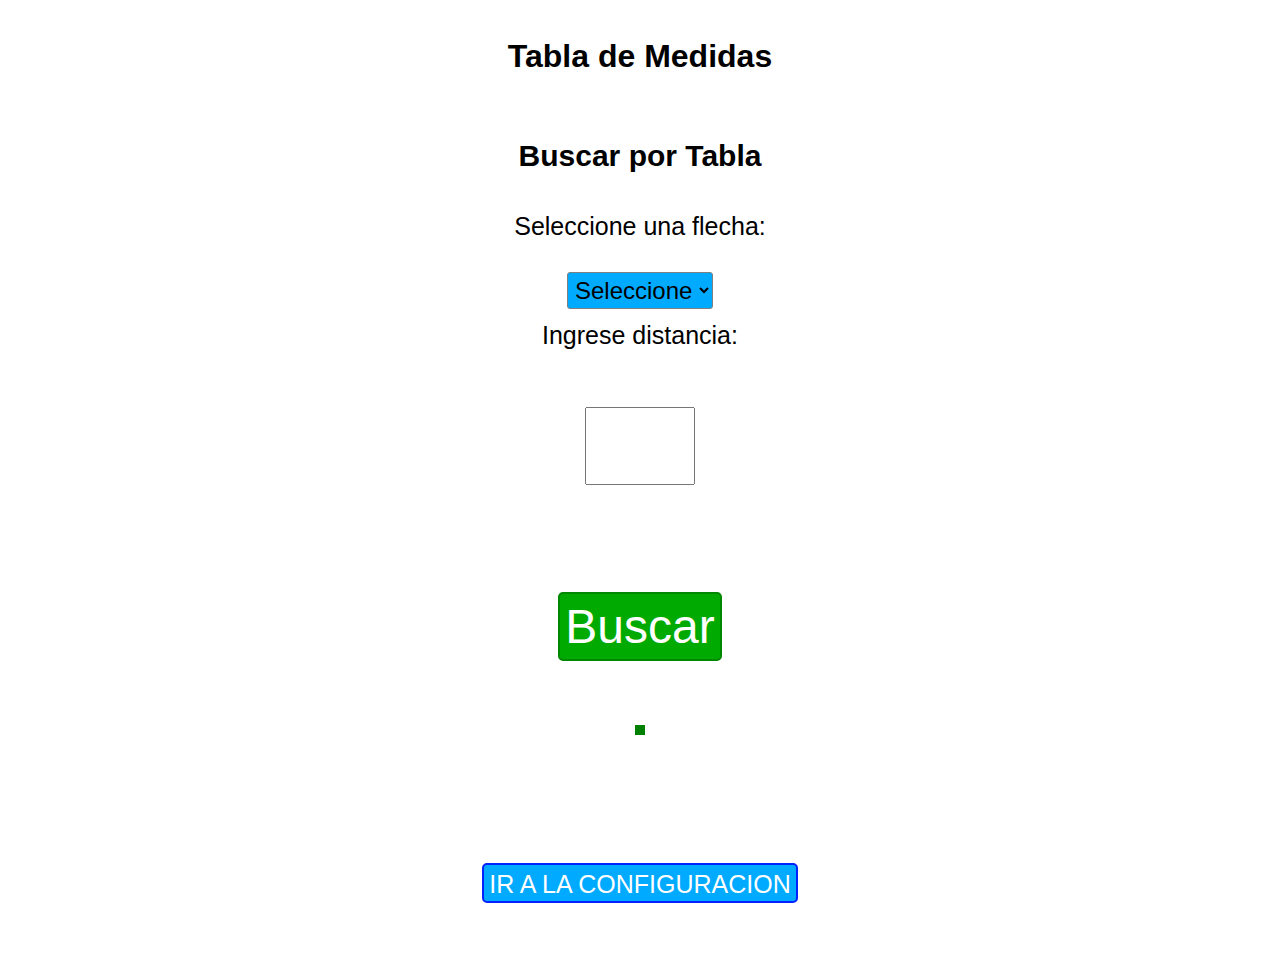
<file: index.html>
<!DOCTYPE html>
<html lang="en">
<head>
    <meta charset="UTF-8">
    <meta name="viewport" content="width=device-width, initial-scale=1.0">
    <title>Tabla de Medidas</title>
    <link rel="stylesheet" href="./css/styles.css">
</head>
<body>


    <h1 class="title">Tabla de Medidas</h1>

    <div class="buscadorMedida">
        <h2 class="subtitle">Buscar por Tabla</h2>
        <label class="subLabel" for="elemento">Seleccione una flecha:</label>
        <br>
        <select class="option" id="elemento" onchange="mostrarTabla()">
            <!-- Opciones dinámicas -->
        </select>
            <label class="subLabel" for="distancia">Ingrese distancia:</label>
            <br> 
            <input class="option1" type="number" id="distancia"><br>
            <button  class="btn" onclick="buscarPosicion()">Buscar</button>
            <p class="posicionMira" id="posicionMira"></p>
            <a class="btn-pgconfig" href="./pages/configuracion.html">IR A LA CONFIGURACION</a>
    </div>
    
    

    <script src="./js/scripts.js"></script>
</body>
</html>
</file>
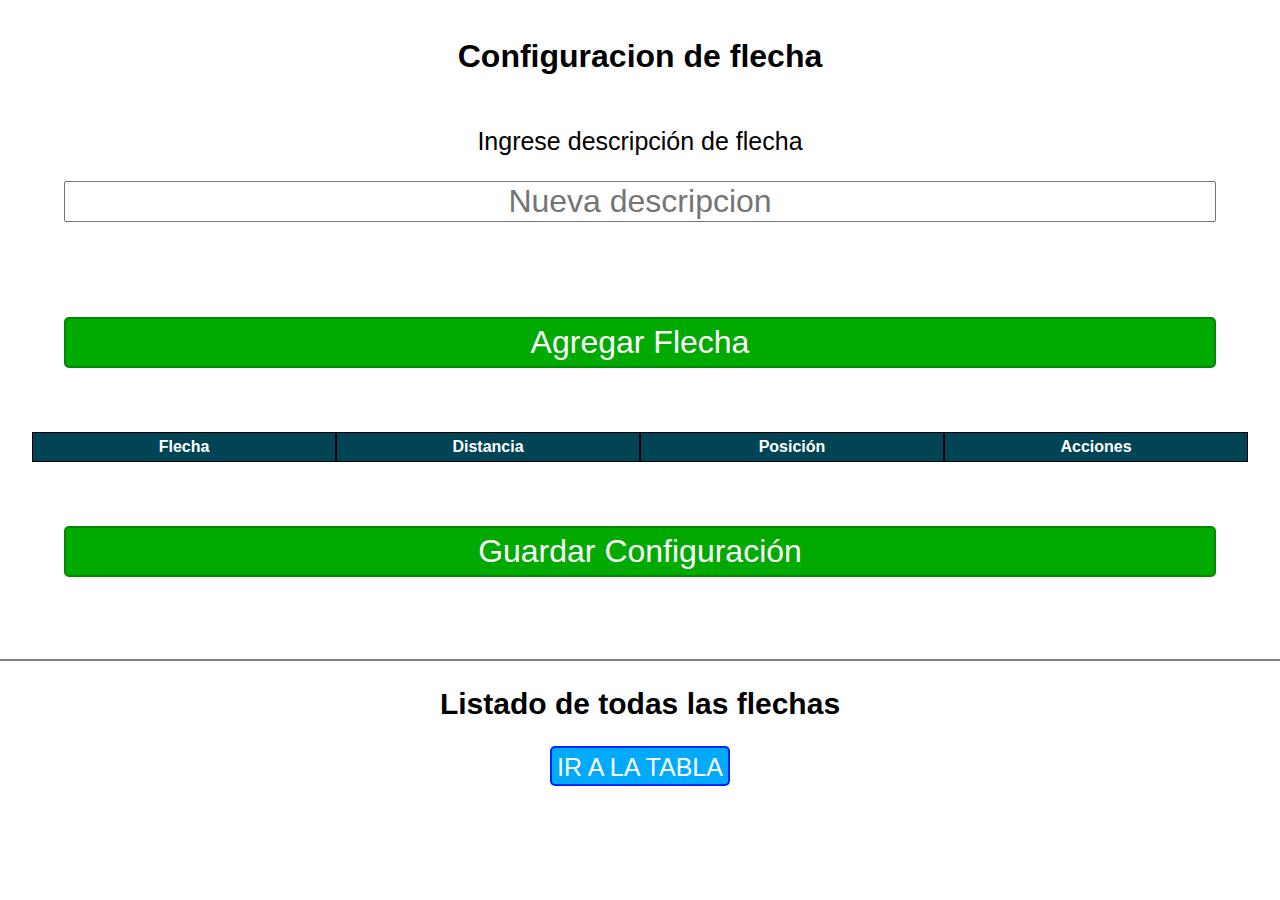
<file: pages/configuracion.html>
<!DOCTYPE html>
<html lang="es">

<head>
    <meta charset="UTF-8">
    <meta name="viewport" content="width=device-width, initial-scale=1.0">
    <title>Configuración de Tablas de Medidas</title>
    <link rel="stylesheet" href="../css/styles.css">
</head>

<body onload="cargarConfiguracion()">
    <div class="confContainer">
        <h1 class="title">Configuracion de flecha</h1>
        <label class="subLabel">Ingrese descripción de flecha</label>
        <input class="inputNuevo" type="text" id="nuevoElemento" placeholder="Nueva descripcion"><br>
        <button class="btn btnadd" onclick="agregarElemento()">Agregar Flecha</button>
        <table class="tablaConfiguracion" id="tablaConfiguracion">
            <thead>
                <tr class="tr">
                    <th>Flecha</th>
                    <th>Distancia</th>
                    <th>Posición</th>
                    <th>Acciones</th>
                </tr>
            </thead>
            <tbody class="tbody">
                <!-- Filas dinámicas aquí -->
            </tbody>
        </table>
        <button class="btn btnadd" onclick="guardarConfiguracion()">Guardar Configuración</button>
        <br>
        
        <div class="tablaIndex">
            <h2 class="subtitle">Listado de todas las flechas</h2>
            <div id="listadoFlechas">

                <!-- Listado dinámico de flechas -->



            </div>
        </div>
        <a class="btn-iratabla" href="../index.html">IR A LA TABLA</a>
    </div>
    </div>
    <script src="../js/configuracion.js" defer></script>
    
    
</body>

</html>
</file>
<file: css/styles.css>
* {
    margin: 0;
    padding: 0;
    box-sizing: border-box;
    font-family:'Gill Sans', 'Gill Sans MT', Calibri, 'Trebuchet MS', sans-serif;
}
.buscadorMedida{
    width: 100%;
    display: flex;
    flex-direction: column;
    align-items: center;

}
.title {
    text-align: center;
    margin: 3% auto;
}
.subtitle{
    text-align: center;
    margin: 2%;
    font-size: 30px;
}
h3{
    text-align: center;
    font-size: 30px;
}
.subLabel{
    font-size: 25px;
    margin:1% 0;
    text-align: center;
}
.option{
    font-size: 24px;
    background-color: #00aaFF;
    border:1px solid gray;
    border-radius: 3px;
    padding: 3px;

}
.option1{
    font-size: 64px;
    margin: 2% auto;
    width: 110px;
    text-align: center;
}
.option2{
    background-color: red;
}
.posicionMira{
    text-align: center;
    font-size: 64px;
    margin-bottom: 5%;
    background-color: green;
    width: max-content;
    color: white;
    padding: 5px;
    
}
.tablaIndex{
    width: 100%;
    display: flex;
    flex-direction: column;
    justify-content: center;
    border-top: 2px solid gray;
}

.tableMedidas {
    width: 90%;
    border-collapse: collapse;
    margin: 5% auto;
    border: 1px solid black;
}
.tableMedidas th{
    width: 50%;
    font-size: 32px;
    background-color: #004455;
    color: #fff;

}
.tableMedidas td{
    width: 50%;
    font-size: 32px;
}
.btn-pgconfig, .btn-iratabla{
    text-decoration: none;
    width: max-content;
    height: 40px;
    border: 2px solid #0022FF;
    padding: 5px;
    background-color: #00aaFF;
    color: white;
    border-radius: 5px;
    font-size: 25px;
    margin: 5% auto;
    text-align: center;
}

.confContainer{
    width: 100%;
    display: flex;
    flex-direction: column;
    justify-content: center;
}
.inputNuevo{
    font-size:32px;
    width: 90%;
    margin: 1% auto;
    text-align: center;
}
.btn{
    font-size: 48px;
    margin: 5% ;
    background-color: #00AA00;
    color: white;
    padding: 5px;
    border-radius: 5px;
    border:2px solid #008800;
}

.tablaConfiguracion th{
    display: inline-block;
    width: 25%;
    height: 25%;
    font-size: 16px;
    background-color: #004455;
    color: #fff;
}
.tablaConfiguracion td{
    display: inline-block;
    width: 25%;
    height: 80px;
    align-self: center;
    margin: auto;
    font-size: 24px;
}

.tbody tr td{
    height: 100px;
}
td button{
    background-color: red;
    color: white;
    font-size: 24px;
    padding: 0 1px;
    border-radius: 5px;
    margin-top: 17%;
}
.tablaConfiguracion input{
    width: 70px;
    text-align: center;
    font-size: 32px;
    margin-top:11%;
}
.tablaConfiguracion{
    border-collapse: collapse;
    width: 95%;
    margin: auto;
}

.tablaConfiguracion th, td {
    border: 1px solid black;
}
.btn-iratabla{
    margin: auto;
}
.btnadd{
    font-size: 32px;
}

th, td {
    padding: 5px;
    text-align: center;
}
</file>
